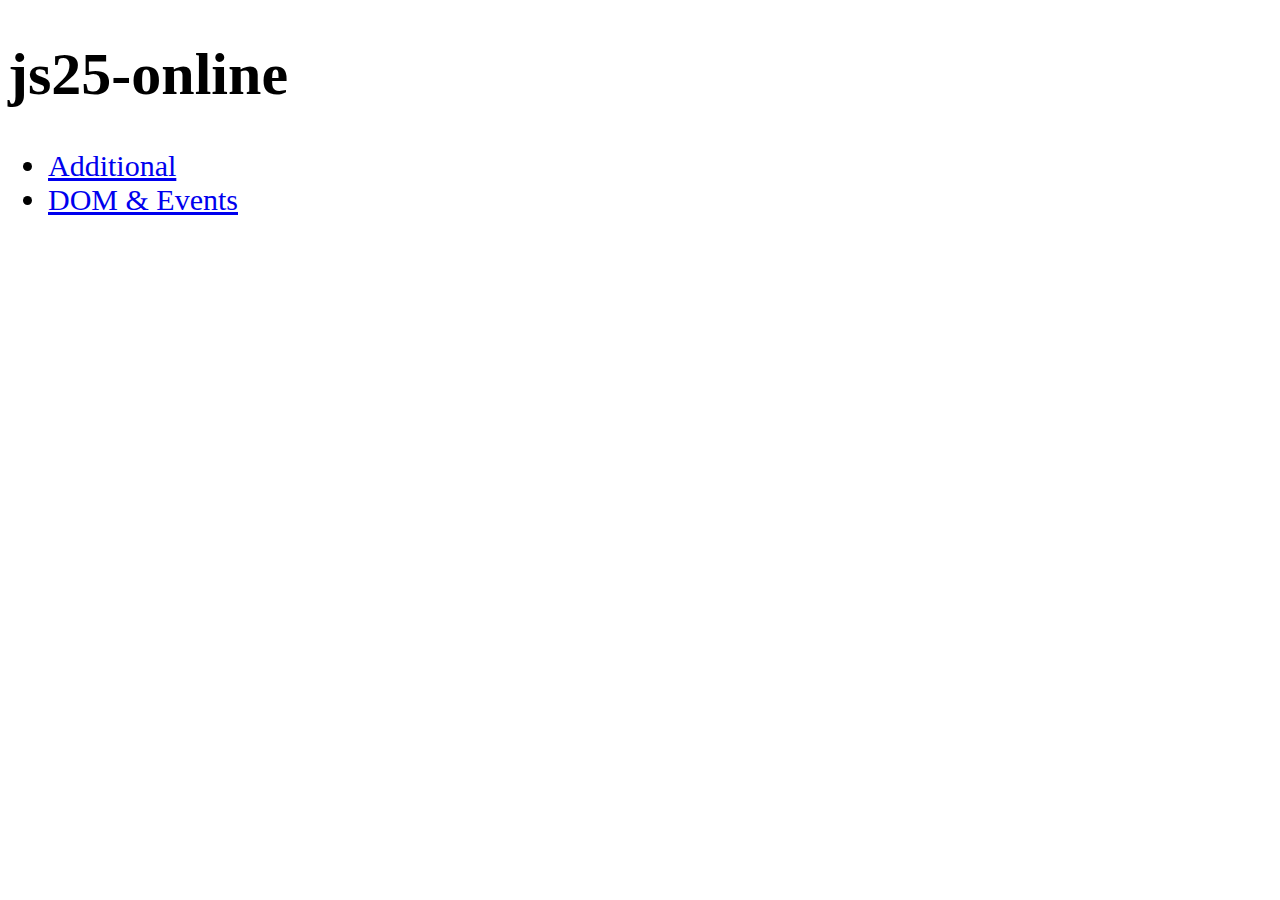
<file: index.html>
<!DOCTYPE html>
<html lang="en">
<head>
  <meta charset="UTF-8">
  <meta name="viewport" content="width=device-width, initial-scale=1.0">
  <link rel="stylesheet" href="./css/style.css">
  <title>JS25</title>
</head>
<body>

  <header>
    <nav>
      <h1>js25-online</h1>
      <ul>
        <li><a href="./addit/addit.html">Additional</a></li>
        <li><a href="./mod-7/dom.html">DOM & Events</a></li>
      </ul>
    </nav>
  </header>


<!-- <script src="./mod-5/oop.js" type="module"></script> -->
<!-- <script src="./mod-5/class.js" type="module"></script> -->
<!-- <script src="./mod-5/newClass.js" type="module"></script> -->
<script src="./mod-6/funcMethods.js" type="module"></script>

</body>
</html>
</file>
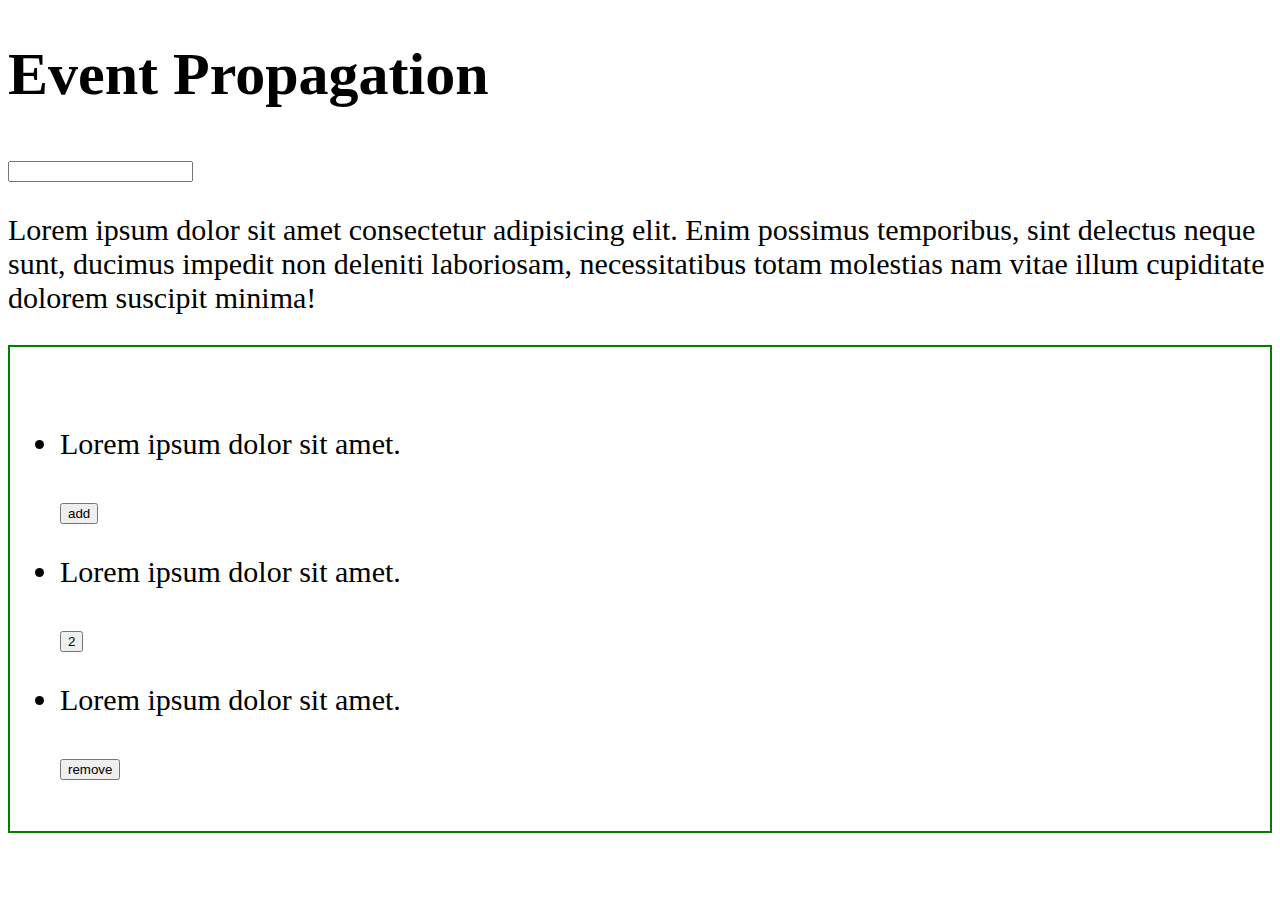
<file: mod-8/index.html>
<!DOCTYPE html>
<html lang="en">
<head>
  <meta charset="UTF-8">
  <meta name="viewport" content="width=device-width, initial-scale=1.0">
  <link rel="stylesheet" href="../css/style.css">
  <title>Event Propagation</title>
</head>
<body>
  <section>

  <h1>Event Propagation</h1>
  <input type="text" value="">
  <p>Lorem ipsum dolor sit amet consectetur
    adipisicing elit. Enim possimus temporibus,
    sint delectus neque sunt, ducimus impedit non
    deleniti laboriosam, necessitatibus totam
     molestias nam vitae illum cupiditate dolorem
     suscipit minima!</p>

  <ul>
    <li><p>Lorem ipsum dolor sit amet.</p>
      <button data-z="z">add</button></li>
    <li><p>Lorem ipsum dolor sit amet.</p>
      <button>2</button></li>
    <li><p>Lorem ipsum dolor sit amet.</p>
      <button data-action="remove">remove</button></li>
  </ul>
</section>
  <script src="./index.js" type="module"></script>
</body>
</html>
</file>
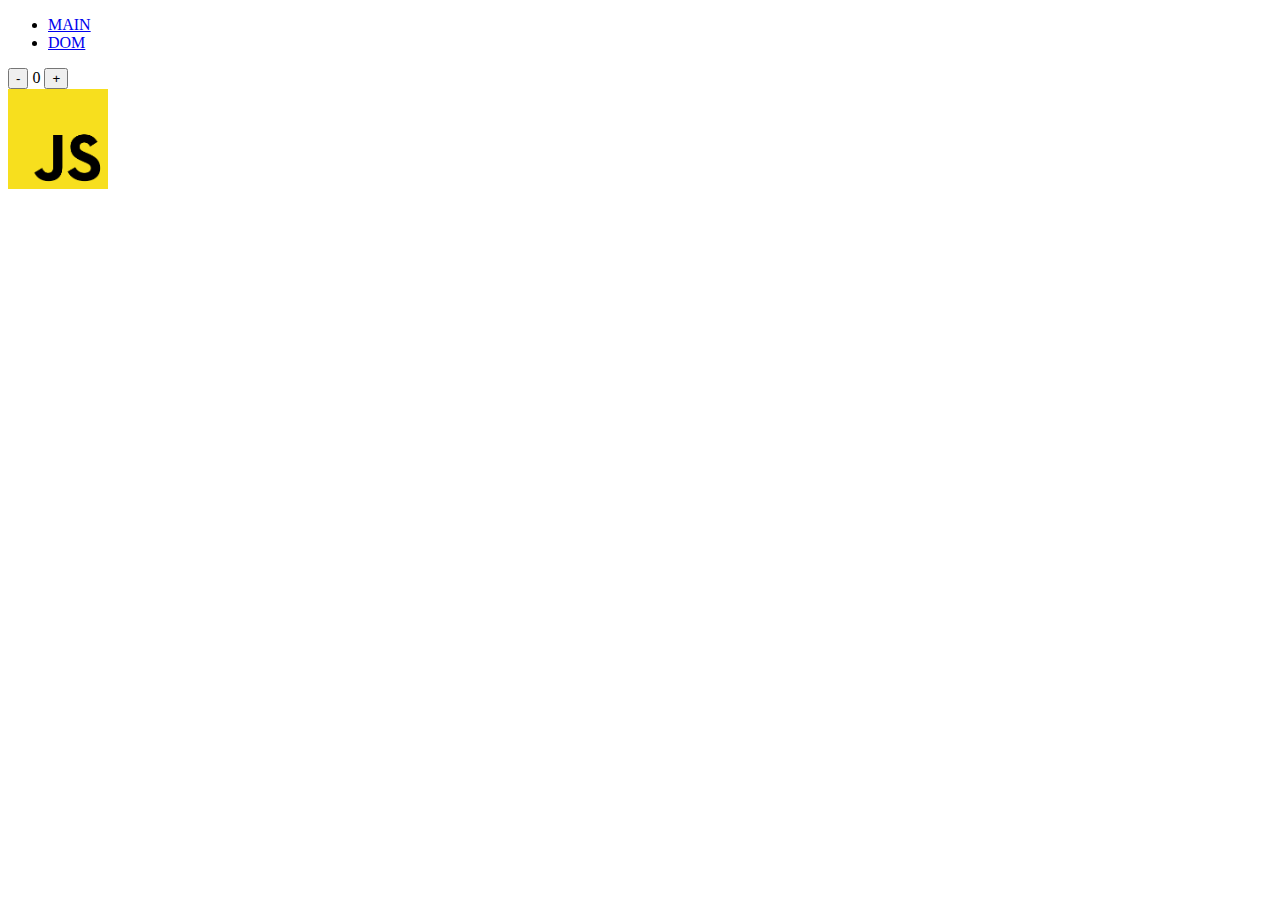
<file: addit/addit.html>
<!DOCTYPE html>
<html lang="en">
<head>
  <meta charset="UTF-8">
  <meta name="viewport" content="width=device-width, initial-scale=1.0">
  <title>Additional</title>
</head>
<body>

    <header>
      <nav>
        <ul>
          <li><a href="../index.html">MAIN</a></li>
          <li><a href="./dom/index.html">DOM</a></li>
        </ul>
      </nav>
    </header>

  <main>

    <section class="counter">
      <button id="decrement">-</button>
      <span>0</span>
      <button id="increment">+</button>
    </section>

      <img class="img" id="img" src="[data-uri]" width="100" alt="">

    </main>
    <script src="./calculator/index.js" type="module"></script>
</body>
</html>
</file>
<file: css/style.css>
body {
  font-size: 30px;
}

.counter {
  display: block;
  margin: 100px;
}
#img{
  width: 50px;
}
</file>
